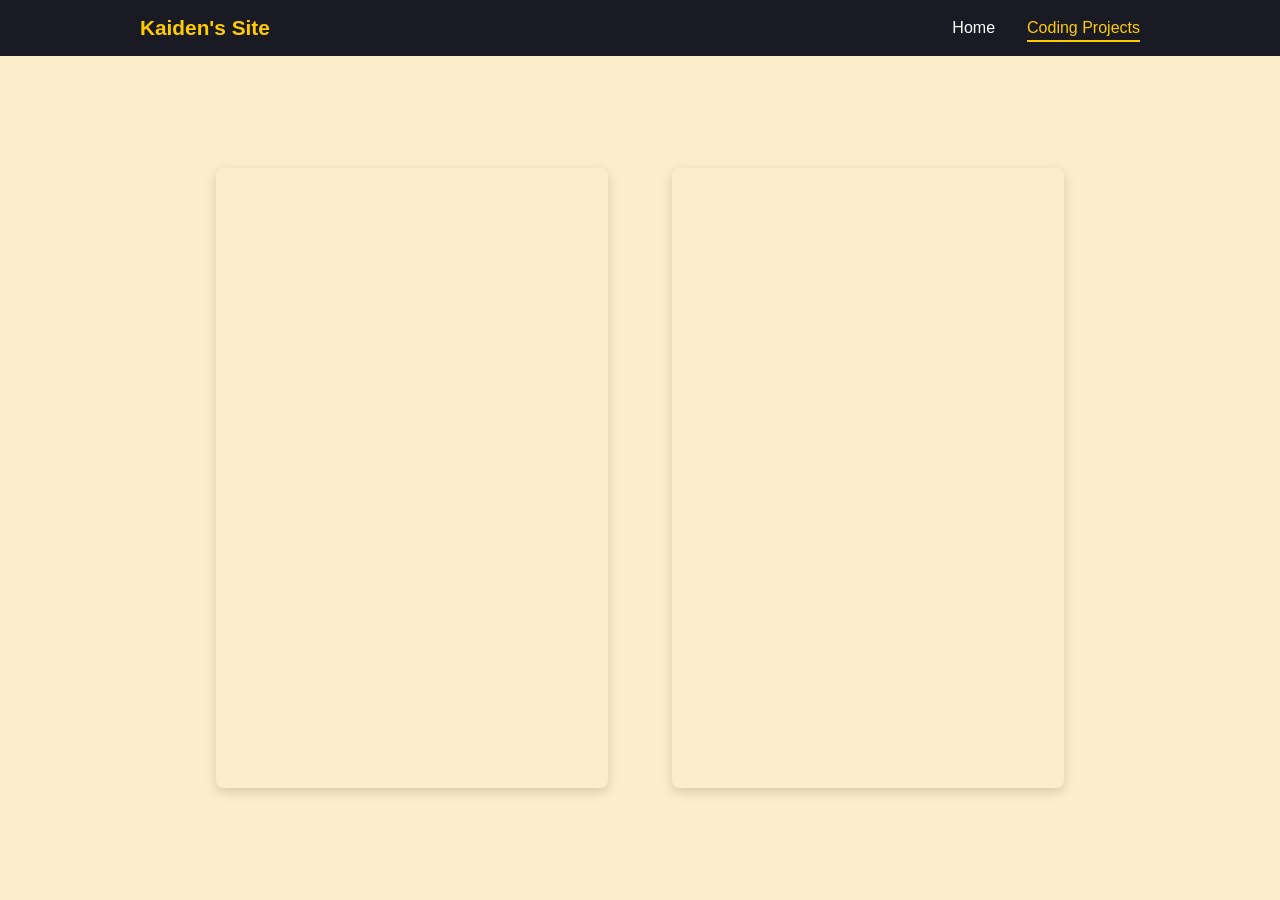
<file: projects.html>
<!DOCTYPE html>
<html lang="en">
<head>
    <meta charset="UTF-8">
    <meta name="viewport" content="width=device-width, initial-scale=1.0">
    <link rel="stylesheet" href="style.css">
    <title>Coding Projects - Kaiden's Site</title>
</head>
<body>

    <header>
        <nav class="navbar">
            <div class="logo">Kaiden's Site</div>
            <ul class="nav-links">
                <li><a href="index.html">Home</a></li>
                <li><a href="projects.html" class="active">Coding Projects</a></li>
            </ul>
        </nav>
    </header>

    <main class="apps-viewer">
        <iframe width="392" height="620" style="border: 0px;" src="https://studio.code.org/projects/applab/NNqIzzj6-jIEb-26jT-zzNq-62T9Oj9TvNq6/embed?nosource"></iframe>
        <iframe width="392" height="620" style="border: 0px;" src="https://studio.code.org/projects/applab/FFIbbb2O-qjqE-2vqb-IqN1-2FIzOI692OEz/embed?nosource"></iframe>
    </main>

</body>
</html>
</file>
<file: style.css>
/* --- Global Reset --- */
* {
    margin: 0;
    padding: 0;
    box-sizing: border-box;
    font-family: 'Segoe UI', Tahoma, Geneva, Verdana, sans-serif;
}

body {
    background-color: #fceecb; /* Cream background */
    color: #212529;
    min-height: 100vh;
    display: flex;
    flex-direction: column;
}

/* --- Horizontal Navigation Bar Setup --- */
header {
    background-color: #1a1a24;
    padding: 1rem 2rem;
    width: 100%;
    z-index: 100;
}

.navbar {
    display: flex;
    justify-content: space-between;
    align-items: center;
    max-width: 1000px;
    margin: 0 auto;
}

.logo {
    color: #ffcc00;
    font-size: 1.3rem;
    font-weight: bold;
}

.nav-links {
    display: flex;
    list-style: none;
    gap: 2rem;
}

.nav-links a {
    color: #ffffff;
    text-decoration: none;
    font-weight: 500;
    transition: color 0.2s ease;
    padding-bottom: 4px;
}

.nav-links a:hover,
.nav-links a.active {
    color: #ffcc00;
    border-bottom: 2px solid #ffcc00;
}

/* --- Home Layout Content --- */
.hero-container {
    flex: 1;
    display: flex;
    justify-content: center;
    align-items: center;
    padding: 2rem;
    text-align: center;
}

h2 {
    color: red;
    font-size: 2.5rem;
    margin-bottom: 1.5rem;
}

.image-container img {
    width: 400px;
    border: purple 2px dotted;
    border-radius: 8px;
    transition: border 0.2s ease;
    margin-bottom: 1.5rem;
}

.image-container img:hover {
    border: 4px solid green;
}

/* --- Clean Projects App Layout --- */
.apps-viewer {
    display: flex;
    gap: 4rem;
    justify-content: center;
    align-items: center;
    flex-wrap: wrap;
    padding: 3rem 2rem;
    flex: 1;
}

.apps-viewer iframe {
    display: block;
    box-shadow: 0 4px 12px rgba(0, 0, 0, 0.15);
    border-radius: 8px;
    pointer-events: auto;
}
</file>
